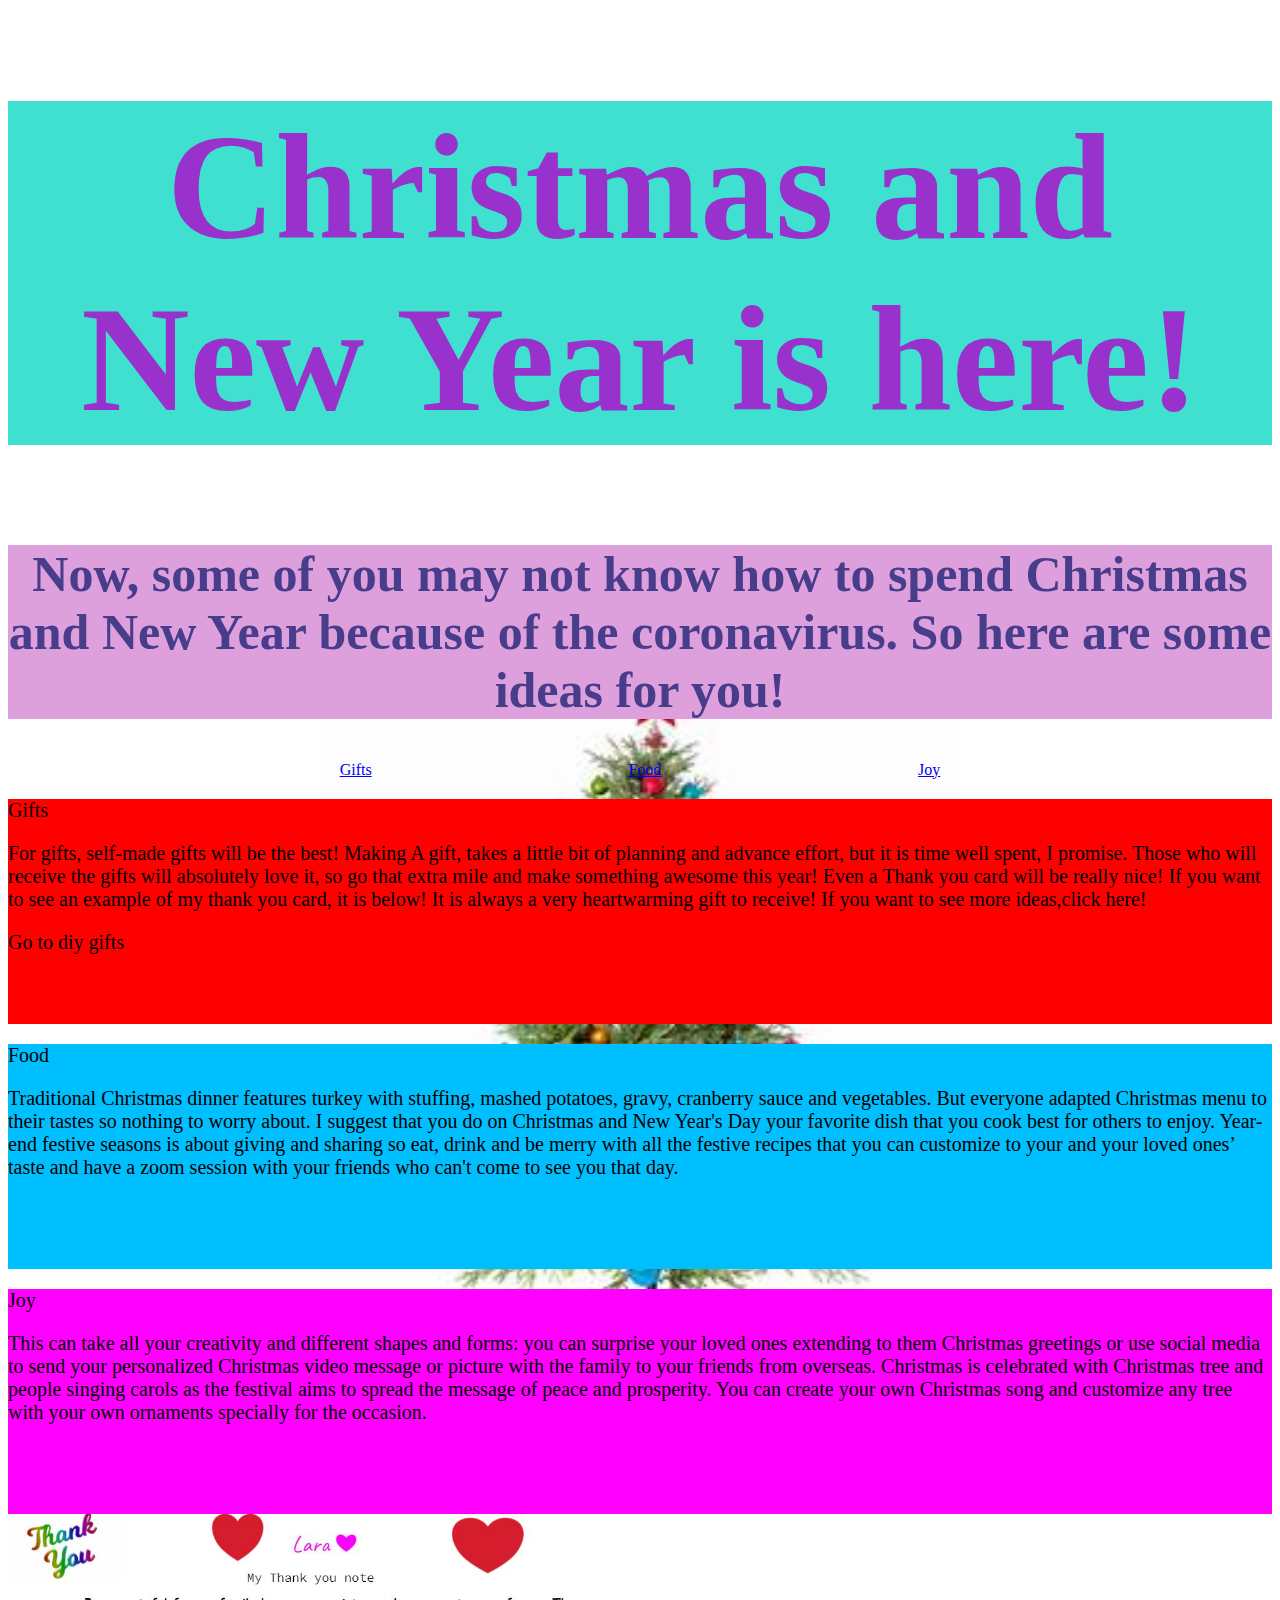
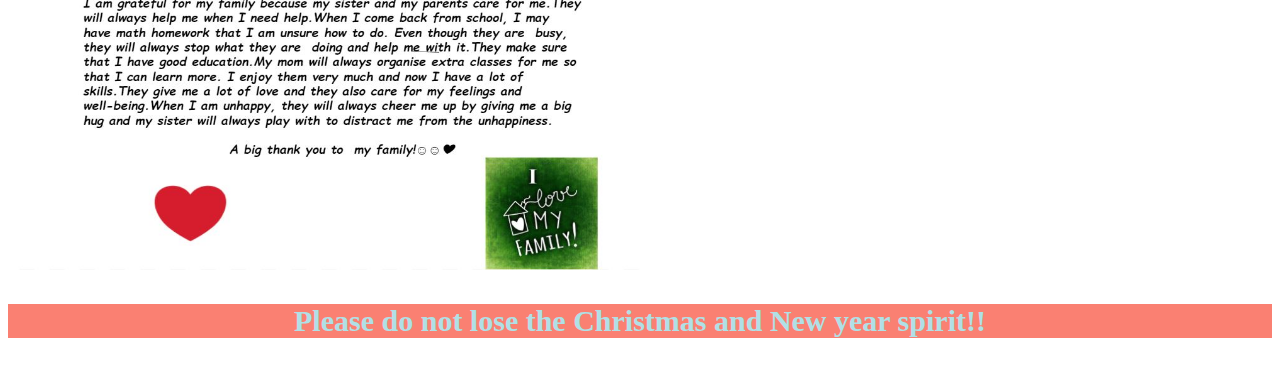
<file: index.html>
<!DOCTYPE html>
<html>
<head>
	<title>Christmas and New Year</title>

	<link rel="stylesheet" type="text/css" href="style.css">
</head>
<body>
  <div class="header">
    <h1>Christmas and New Year is here!</h1>
    <h2>Now, some of you may not know how to spend Christmas and New Year because of the coronavirus. So here are some ideas for you!</h2>
    <div class="nav">
      <a href="#gifts">Gifts</a>
      <a href="#food">Food</a>
      <a href="#joy">Joy</a>
    </div>
  </div>

  <div id="gifts">
    <p>Gifts</p>
    <p>For gifts, self-made gifts will be the best! Making A gift, takes a little bit of planning and advance effort, but it is time well spent, I promise. Those who will receive the gifts will absolutely love it, so go that extra mile and make something awesome this year! Even a Thank you card will be really nice! If you want to see an example of my thank you card, it is below! It is always a very heartwarming gift to receive! If you want to see more ideas,click here! <p>Go to diy gifts <a href="https://diyjoy.com/diy-christmas-gifts/"></a> 
        </a> </a> </p>
    
  </div>
  <div id="food">
    <p>Food</p>
    <p>Traditional Christmas dinner features turkey with stuffing, mashed potatoes, gravy, cranberry sauce and vegetables. But everyone adapted Christmas menu to their tastes so nothing to worry about.   I suggest that you do on Christmas and New Year's Day your favorite dish that you cook best for others to enjoy. Year-end festive seasons  is about giving and sharing so eat, drink and be merry with all the festive recipes that you can customize to your and your loved ones’ taste and have a zoom session with your friends who can't come to see you that day.</p>
  </div>

  <div id="joy">
    <p>Joy</p>
    <p>This can take all your creativity and different shapes and forms: you can surprise your loved ones  extending to them Christmas greetings or use social media to send your personalized Christmas video message or picture with the family to your friends from overseas. Christmas is celebrated with Christmas tree and people singing carols as the festival aims to spread the message of peace and prosperity. You can create your own Christmas song and customize any tree with your own ornaments specially for the occasion.</p>
  </div>
<img src="Thankyounote.JPG" alt="A Thank you note">
<h3>Please do not lose the Christmas and New year spirit!!</h3> 
</body>
</html>
</file>
<file: style.css>
.nav {
    text-align: center;
}

a{
    padding-left: 10%;
    padding-right: 10%;
}
body{
background-image: url("Chrismastree.jpg");
background-repeat: no-repeat;
background-position: center;
background-size:  50%;
}
#gifts{
height:25vh;
background-color: red;
}
#food{
height:25vh;
background-color: deepskyblue;

}
#joy  {
    height:25vh;
    background-color: fuchsia;

}
p{
font-size: 20px;
}
h1{
    text-align: center;
    font-size: 150px;
    color: darkorchid;
    background-color: turquoise;
}
h2{
    text-align: center;
    font-size: 50px;
    color: darkslateblue;
    background-color: plum;
}

img{
    height: 50%;
    width: 50%;
}
h3{
    text-align: center;
    font-size: 30px;
    color: powderblue;
    background-color: salmon;
}
</file>
